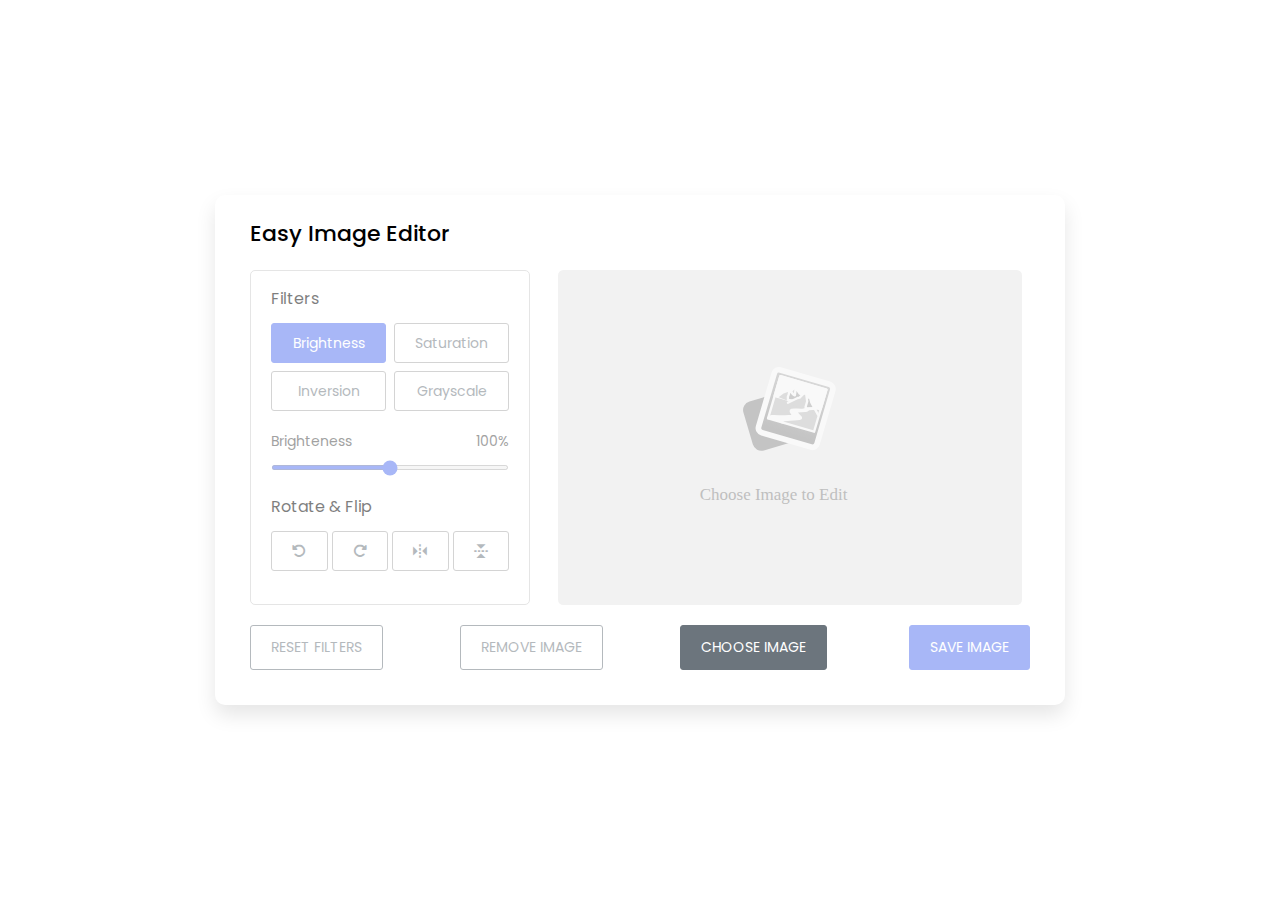
<file: index.html>
<!DOCTYPE html>
<!-- Coding By CodingNepal - youtube.com/codingnepal -->
<html lang="en" dir="ltr">
  <head>
    <meta charset="utf-8">
    <title>Image Editor</title>
    <link rel="stylesheet" href="style.css">
    <meta name="viewport" content="width=device-width, initial-scale=1.0">
    <link rel="stylesheet" href="https://unpkg.com/boxicons@2.1.2/css/boxicons.min.css">
    <link rel="stylesheet" href="https://cdnjs.cloudflare.com/ajax/libs/font-awesome/6.1.1/css/all.min.css"/>
  </head>
  <body>
    <div class="container disable">
        <h2>Easy Image Editor</h2>
        <div class="wrapper">
            <div class="editor-panel">
                <div class="filter">
                    <label class="title">Filters</label>
                    <div class="options">
                        <button id="brightness" class="active">Brightness</button>
                        <button id="saturation">Saturation</button>
                        <button id="inversion">Inversion</button>
                        <button id="grayscale">Grayscale</button>
                    </div>
                    <div class="slider">
                        <div class="filter-info">
                            <p class="name">Brighteness</p>
                            <p class="value">100%</p>
                        </div>
                        <input type="range" value="100" min="0" max="200">
                    </div>
                </div>
                <div class="rotate">
                    <label class="title">Rotate & Flip</label>
                    <div class="options">
                        <button id="left"><i class="fa-solid fa-rotate-left"></i></button>
                        <button id="right"><i class="fa-solid fa-rotate-right"></i></button>
                        <button id="horizontal"><i class='bx bx-reflect-vertical'></i></button>
                        <button id="vertical"><i class='bx bx-reflect-horizontal' ></i></button>
                    </div>
                </div>
            </div>
            <div class="preview-img">
                <img src="image-placeholder.svg" alt="preview-img">
            </div>
        </div>
        <div class="controls">
            <button class="reset-filter">Reset Filters</button>
            <button class="remove-image">Remove Image</button>
    
                <input type="file" class="file-input" accept="image/*" hidden>
                <button class="choose-img">Choose Image</button>
                <button class="save-img">Save Image</button>
            
        </div>
    </div>

    <script src="script.js"></script>
    
  </body>
</html>
</file>
<file: style.css>
/* Import Google font - Poppins */
@import url('https://fonts.googleapis.com/css2?family=Poppins:wght@400;500;600&display=swap');
*{
  margin: 0;
  padding: 0;
  box-sizing: border-box;
  font-family: 'Poppins', sans-serif;
}
body{
  display: flex;
  padding: 10px;
  min-height: 100vh;
  align-items: center;
  justify-content: center;
  /* background: #E3F2FD; */
}
.container{
  width: 850px;
  padding: 30px 35px 35px;
  background: #fff;
  border-radius: 10px;
  box-shadow: 0 10px 20px rgba(0,0,0,0.1);
}
.container.disable .editor-panel,
.container.disable .controls .reset-filter,
.container.disable .controls .remove-image,
.container.disable .controls .save-img{
  opacity: 0.5;
  pointer-events: none;
}
.container h2{
  margin-top: -8px;
  font-size: 22px;
  font-weight: 500;
}
.container .wrapper{
  display: flex;
  margin: 20px 0;
  min-height: 335px;
}
.wrapper .editor-panel{
  padding: 15px 20px;
  width: 280px;
  border-radius: 5px;
  border: 1px solid #ccc;
}
.editor-panel .title{
  display: block;
  font-size: 16px;
  margin-bottom: 12px;
}
.editor-panel .options, .controls{
  display: flex;
  flex-wrap: wrap;
  justify-content: space-between;
}
.editor-panel button{
  outline: none;
  height: 40px;
  font-size: 14px;
  color: #6C757D;
  background: #fff;
  border-radius: 3px;
  margin-bottom: 8px;
  border: 1px solid #aaa;
}
.editor-panel .filter button{
  width: calc(100% / 2 - 4px);
}
.editor-panel button:hover{
  background: #f5f5f5;
}
.filter button.active{
  color: #fff;
  border-color: #5372F0;
  background: #5372F0;
}
.filter .slider{
  margin-top: 12px;
}
.filter .slider .filter-info{
  display: flex;
  color: #464646;
  font-size: 14px;
  justify-content: space-between;
}
.filter .slider input{
  width: 100%;
  height: 5px;
  accent-color: #5372F0;
}
.editor-panel .rotate{
  margin-top: 17px;
}
.editor-panel .rotate button{
  display: flex;
  align-items: center;
  justify-content: center;
  width: calc(100% / 4 - 3px);
}
.rotate .options button:nth-child(3),
.rotate .options button:nth-child(4){
  font-size: 18px;
}
.rotate .options button:active{
  color: #fff;
  background: #5372F0;
  border-color: #5372F0;
}
.wrapper .preview-img{
  flex-grow: 1;
  display: flex;
  overflow: hidden;
  margin-left: 20px;
  border-radius: 5px;
  align-items: center;
  justify-content: center;
}
.preview-img img{
  max-width: 490px;
  max-height: 335px;
  width: 100%;
  height: 100%;
  object-fit: contain;
}
.controls button{
  padding: 11px 20px;
  font-size: 14px;
  border-radius: 3px;
  outline: none;
  color: #fff;
  cursor: pointer;
  background: none;
  transition: all 0.3s ease;
  text-transform: uppercase;
}
.controls .reset-filter{
  color: #6C757D;
  border: 1px solid #6C757D;
}
.controls .reset-filter:hover{
  color: #fff;
  background: #6C757D;
}
.controls .remove-image{
    /* margin-left: -3rem !important; */
    color: #6C757D;
    border: 1px solid #6C757D;
  }
  .controls .remove-image:hover{
    color: #fff;
    background: #6C757D;
  }
.controls .choose-img{
  background: #6C757D;
  border: 1px solid #6C757D;
}
.controls .save-img{
  margin-left: 5px;
  background: #5372F0;
  border: 1px solid #5372F0;
}

@media screen and (max-width: 760px) {
  .container{
    padding: 25px;
  }
  .container .wrapper{
    flex-wrap: wrap-reverse;
  }
  .wrapper .editor-panel{
    width: 100%;
  }
  .wrapper .preview-img{
    width: 100%;
    margin: 0 0 15px;
  }
}

@media screen and (max-width: 500px) {
  .controls button{
    width: 100%;
    margin-bottom: 10px;
  }
  .controls .row{
    width: 100%;
  }
  .controls .row .save-img{
    margin-left: 0px;
  }
  /* .controls .row .remove-image{
    margin-left: 0px;
  } */
}
</file>
